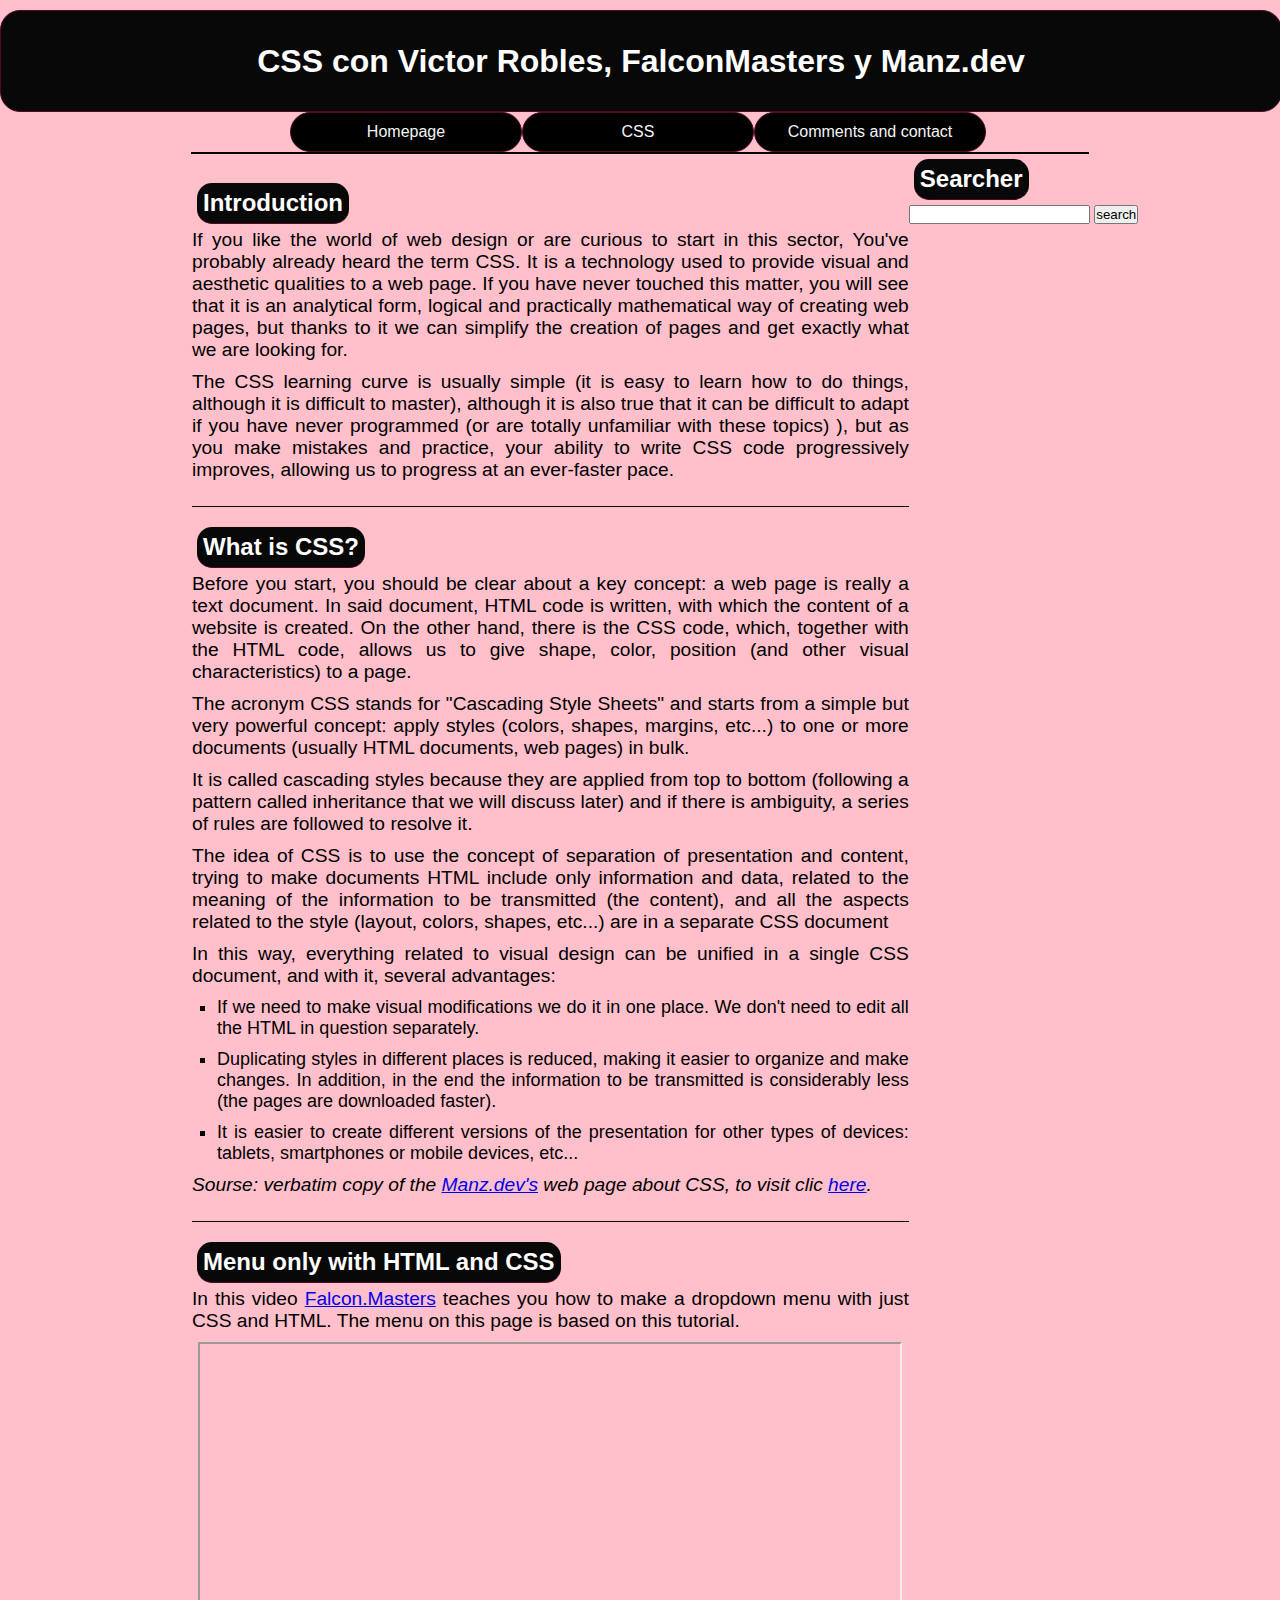
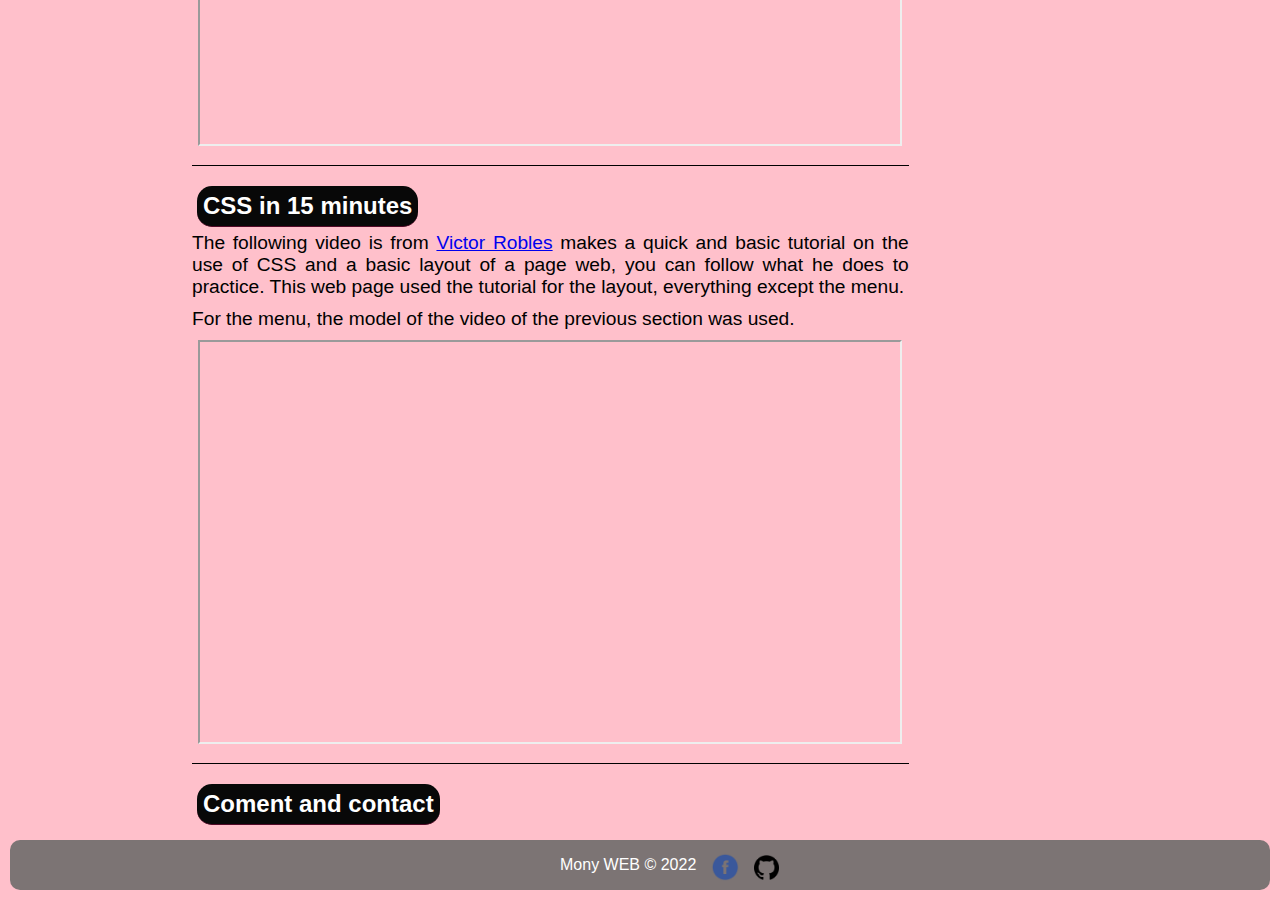
<file: Index.html>
<!DOCTYPE html>
<html lang="en">
<head>
    <meta charset="UTF-8">
    <title>learn CSS </title>
    <link rel="stylesheet" href="learn2css.css">
</head>
<body>

    <div id="fb-root"></div>
    <script async defer crossorigin="anonymous" src="https://connect.facebook.net/en_US/sdk.js#xfbml=1&version=v13.0" nonce="4P5ORn46"></script>

        <header id="header1">
            <h1>CSS con Victor Robles, FalconMasters y Manz.dev</h1>

        </header>

        <div class= "clearfix"></div>

        <header id="header2">
        <nav>
            <ul id="menu">
                <li>
                    <a href= "learn2css.html">Homepage</a>
                </li>

                <li><a href="#learncs">CSS</a>

                    <ul>
        
                       <li><a  href= "#intro">Introduction</a></li>
                       <li><a  href= "#wccs">What is CSS?</a></li>
                       <li><a  href= "#me">Menu with HTML and CSS</a></li>
                       <li><a  href= "#victor">CSS in 15 minutes</a></li>

                    </ul>
                </li>

                <li>
                    <a href="#commit">Comments and contact</a>  
                </li>
             
            </ul>

        </nav>
    </header>

   <div class= "clearfix"></div>

        <div id="container">

        <section id= "content">
            
            <article class= "article">
                <a name= "intro"></a>
                <h2>Introduction</h2>

                <p>If you like the world of <span>web design</span> or are curious to start in this sector,
                    You've probably already heard the term <span>CSS</span>. It is a technology
                    used to provide <span>visual and aesthetic</span> qualities to a web page.
                    If you have never touched this matter, you will see that it is an analytical form,
                    logical and practically mathematical way of creating web pages, but thanks to it we can
                    simplify the creation of pages and get exactly what we are looking for.</p>
                
                <p>The CSS <span>learning curve</span> is usually simple (it is easy to learn how to do things, 
                although it is difficult to master), although it is also true that it can be difficult to adapt 
                if you have never programmed (or are totally unfamiliar with these topics) ), but as you make 
                mistakes and practice, your ability to write CSS code progressively improves, allowing us to 
                progress at an ever-faster pace. </p>

            </article>

            <article class= "article">

                <a name="wccs"></a>

                <h2>What is CSS?</h2>
                <p>Before you start, you should be clear about a key concept: a web page is really <span>a text 
                    document</span>. In said document, <span>HTML code</span> is written, with which the content of 
                    a website is created. On the other hand, there is the <span>CSS code</span>, which, together with 
                    the HTML code, allows us to give shape, color, position (and other visual characteristics) to a page.</p>
                
                <p> The acronym <span>CSS</span> stands for "Cascading Style Sheets" and starts from a simple but very powerful 
                    concept: apply <span>styles</span> (colors, shapes, margins, etc...) to one or more documents (usually HTML 
                    documents, web pages) in bulk.</p>

                <p>It is called cascading styles because they are applied from top to bottom (following a pattern called inheritance
                     that we will discuss later) and if there is ambiguity, a series of rules are followed to resolve it. </p>
                
                <p>The idea of CSS is to use the concept of separation of presentation and content, trying to make documents
                    HTML include only information and data, related to the meaning of the information to be transmitted (the content), and all
                    the aspects related to the style (layout, colors, shapes, etc...) are in a separate CSS document </p>

                <p>In this way, everything related to visual design can be unified in a single CSS document, and with it, several advantages:</p>

        <div class=list2>
                <ul id="square">
                    <li>If we need to make visual modifications we do it in one place. We don't need to edit all the HTML 
                        in question separately.</li>

                    <li>Duplicating styles in different places is reduced, making it easier to organize and make changes. 
                        In addition, in the end the 
                        information to be transmitted is considerably less (the pages are downloaded faster).</li>

                    <li>It is easier to create different versions of the presentation for other types of devices: 
                        tablets, smartphones or mobile devices, etc...</li>
                </ul>
            </div>

                <p class="italic">Sourse: verbatim copy of the <a target="_blank" href="https://manz.dev/">Manz.dev's</a> web page about CSS, to visit clic <a target="_blank" 
                    href="https://lenguajecss.com/css/introduccion/que-es-css/">here</a>. </p>

            </article>

            <article class= "article">

                <a name= "me"></a>
                <h2>Menu only with HTML and CSS</h2>

                <p>In this video <a target="_blank" href=" http://www.falconmasters.com/">Falcon.Masters<a> teaches you how to make a dropdown menu with just CSS and HTML. 
                The menu on this page is based on this tutorial.</p>

        <div align=center>

                <iframe width="700" height="400" src="https://www.youtube.com/embed/oZa2Ut8u2S0" title="YouTube video player" frameborder="2" allow="accelerometer; autoplay; 
                clipboard-write; encrypted-media; gyroscope; picture-in-picture" allowfullscreen></iframe>

        </div>

            </article>

            <article class= "article">

                <a name= "victor"></a>

                <h2>CSS in 15 minutes</h2>

                <p>The following video is from <a target="_blank" href= " https://victorroblesweb.es/academy/">Victor Robles<a> 
                    makes a quick and basic tutorial on the use of CSS and a basic layout of a page web, you can follow what he does 
                    to practice. This web page used the tutorial for the layout, everything except the menu.</p>

                <p>For the menu, the model of the video of the previous section was used.</p>

        <div align=center>

            <iframe width="700" height="400" src="https://www.youtube.com/embed/3yM5uXp-T_0" title="YouTube video player" frameborder="2" 
            allow="accelerometer; autoplay; clipboard-write; encrypted-media; gyroscope; picture-in-picture" allowfullscreen></iframe>

        </div>
            </article>

            <a name="commit"></a>
            <h2>Coment and contact</h2>

            <div class="fb-comments" data-href="https://monick96.github.io/CSSweb/" data-width="100%" data-numposts="15"></div>

        </section>
    </div>

        <aside>

            <h2>Searcher</h2>

            <form>
                <input type= "tex">
                <input type= "submit" value= "search"/>
            </form>

        </aside>

        <div class= "clearfix"></div>

        <footer>
    <div class="foot">
        <div id="copy"> Mony WEB  &copy; 2022</div>

        <div id="face">
            <a href="https://www.facebook.com/bluu.mirind" target="_blank">
            <img alt="facebook" src="img/face.png" width="28"/></a>
        </div>  
        
        <div id="git">
            <a href="https://github.com/monick96" target="_blank">
            <img alt="facebook"src="img/gh.jpg" width="25"/>
            </a>
        </div>
        
    </div>
        </footer>

    </div>
    
</body>
</html>
</file>
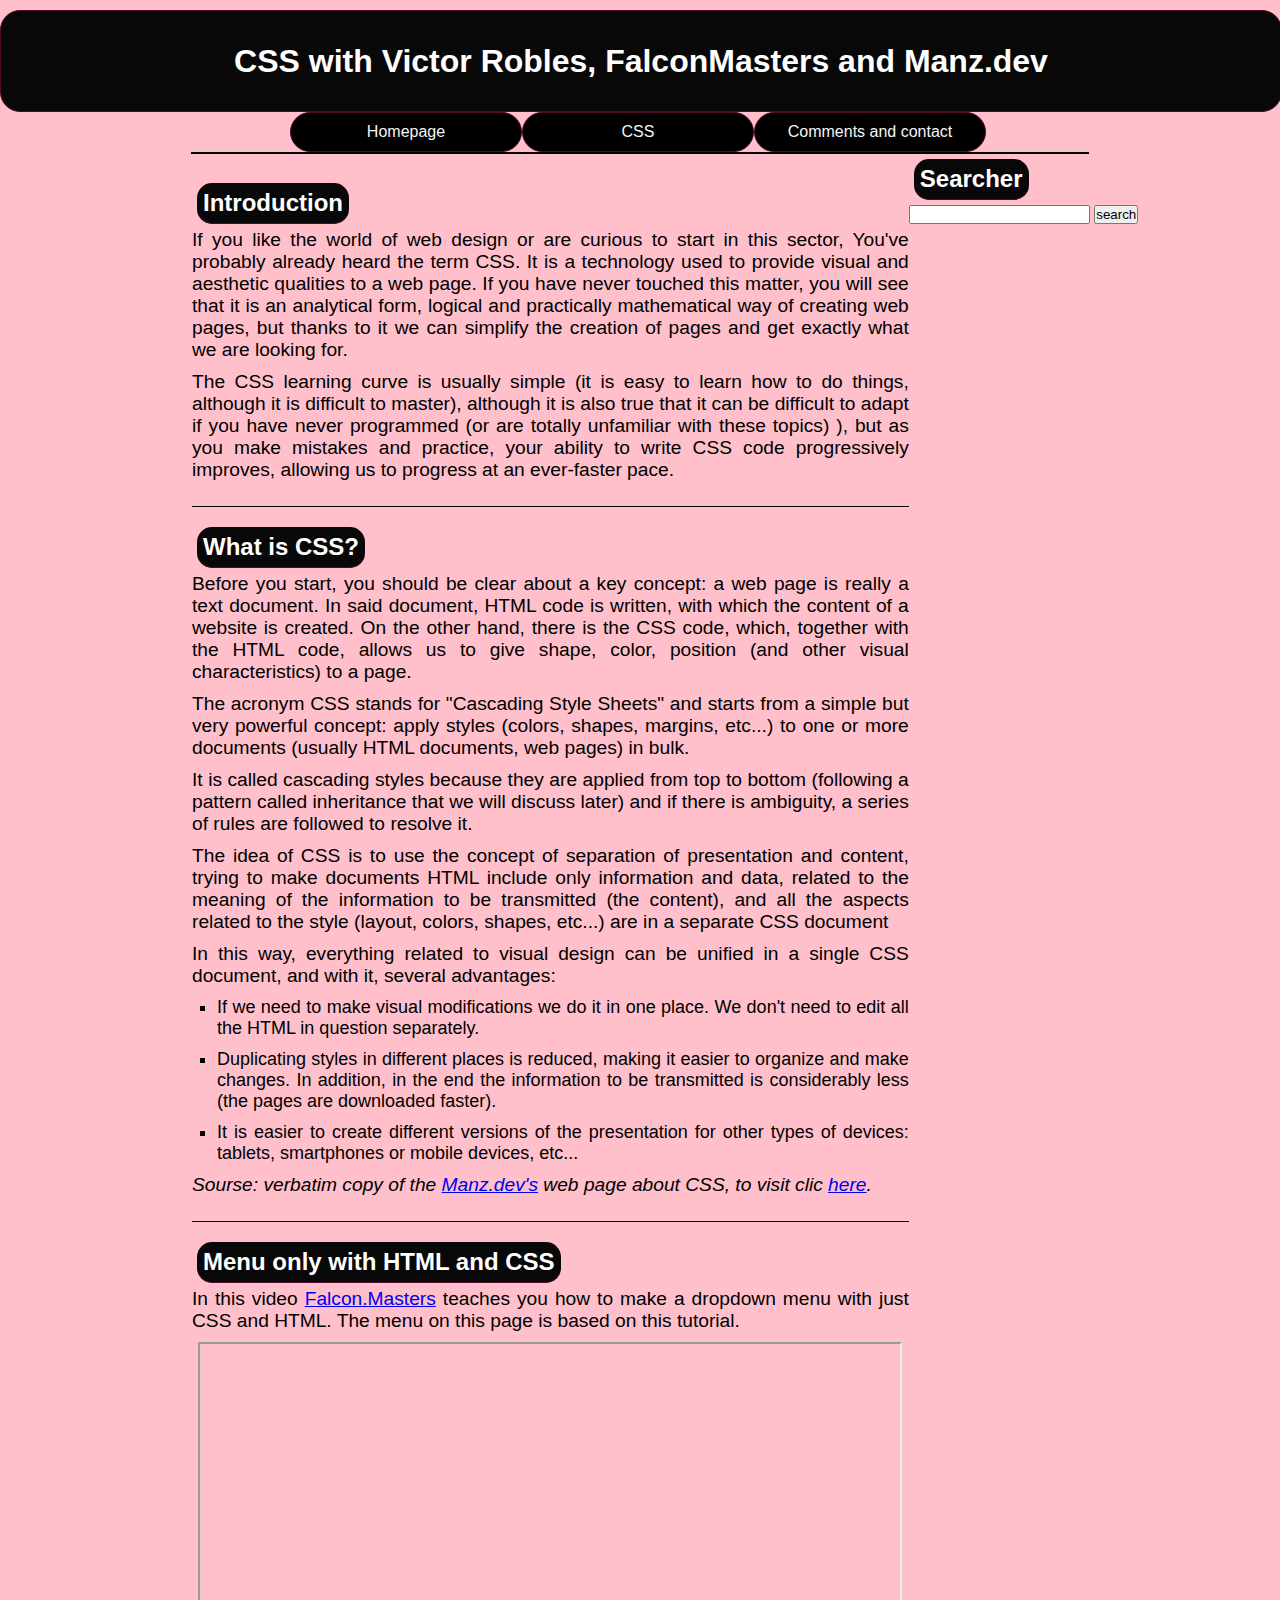
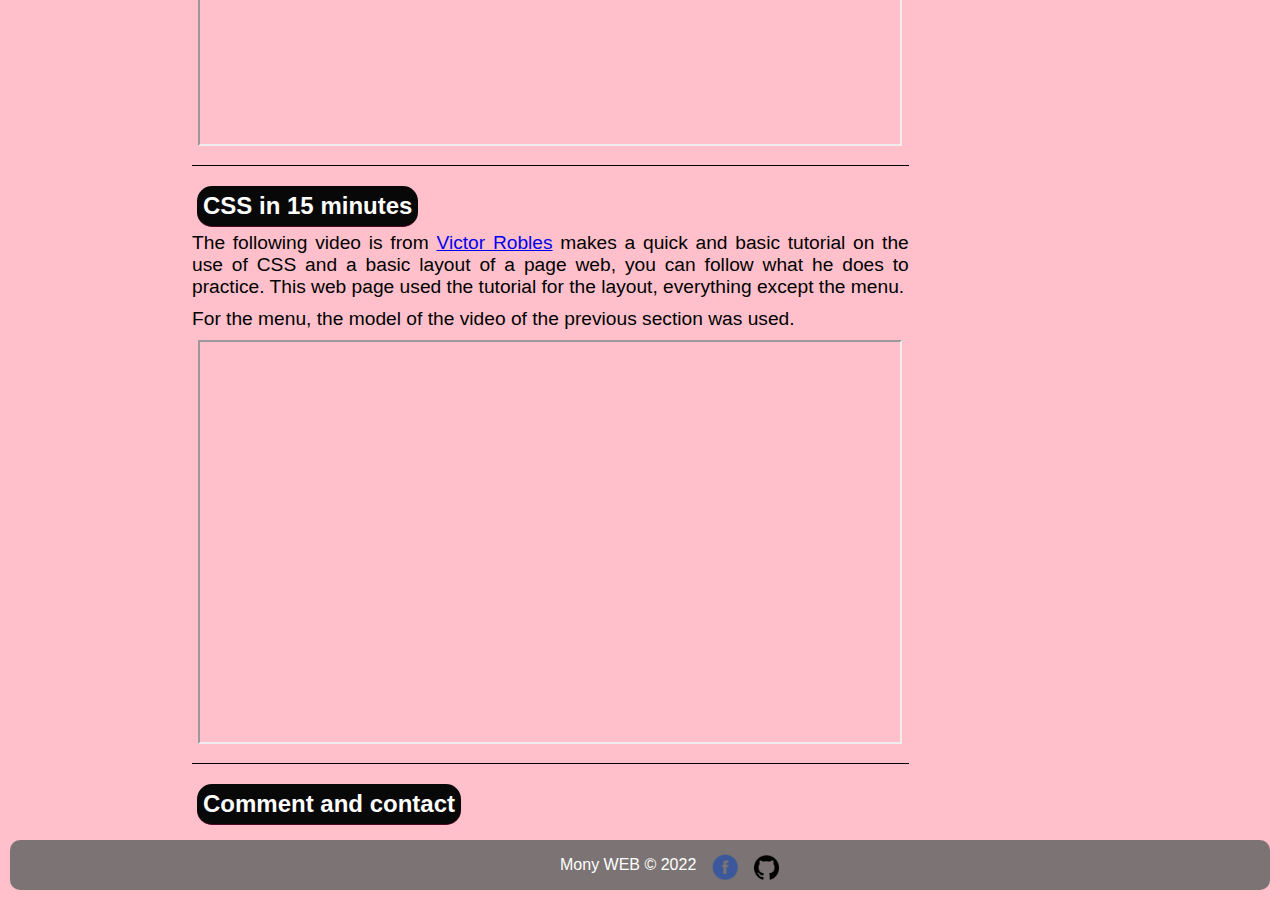
<file: index.html>
<!DOCTYPE html>
<html lang="en">
<head>
    <meta charset="UTF-8">
    <title>learn CSS </title>
    <link rel="stylesheet" href="learn2css.css">
</head>
<body>

    <div id="fb-root"></div>
    <script async defer crossorigin="anonymous" src="https://connect.facebook.net/en_US/sdk.js#xfbml=1&version=v13.0" nonce="4P5ORn46"></script>

        <header id="header1">
            <h1>CSS with Victor Robles, FalconMasters and Manz.dev</h1>

        </header>

        <div class= "clearfix"></div>

        <header id="header2">
        <nav>
            <ul id="menu">
                <li>
                    <a href= "learn2css.html">Homepage</a>
                </li>

                <li><a href="#learncs">CSS</a>

                    <ul>
        
                       <li><a  href= "#intro">Introduction</a></li>
                       <li><a  href= "#wccs">What is CSS?</a></li>
                       <li><a  href= "#me">Menu with HTML and CSS</a></li>
                       <li><a  href= "#victor">CSS in 15 minutes</a></li>

                    </ul>
                </li>

                <li>
                    <a href="#commit">Comments and contact</a>  
                </li>
             
            </ul>

        </nav>
    </header>

   <div class= "clearfix"></div>

        <div id="container">

        <section id= "content">
            
            <article class= "article">
                <a name= "intro"></a>
                <h2>Introduction</h2>

                <p>If you like the world of <span>web design</span> or are curious to start in this sector,
                    You've probably already heard the term <span>CSS</span>. It is a technology
                    used to provide <span>visual and aesthetic</span> qualities to a web page.
                    If you have never touched this matter, you will see that it is an analytical form,
                    logical and practically mathematical way of creating web pages, but thanks to it we can
                    simplify the creation of pages and get exactly what we are looking for.</p>
                
                <p>The CSS <span>learning curve</span> is usually simple (it is easy to learn how to do things, 
                although it is difficult to master), although it is also true that it can be difficult to adapt 
                if you have never programmed (or are totally unfamiliar with these topics) ), but as you make 
                mistakes and practice, your ability to write CSS code progressively improves, allowing us to 
                progress at an ever-faster pace. </p>

            </article>

            <article class= "article">

                <a name="wccs"></a>

                <h2>What is CSS?</h2>
                <p>Before you start, you should be clear about a key concept: a web page is really <span>a text 
                    document</span>. In said document, <span>HTML code</span> is written, with which the content of 
                    a website is created. On the other hand, there is the <span>CSS code</span>, which, together with 
                    the HTML code, allows us to give shape, color, position (and other visual characteristics) to a page.</p>
                
                <p> The acronym <span>CSS</span> stands for "Cascading Style Sheets" and starts from a simple but very powerful 
                    concept: apply <span>styles</span> (colors, shapes, margins, etc...) to one or more documents (usually HTML 
                    documents, web pages) in bulk.</p>

                <p>It is called cascading styles because they are applied from top to bottom (following a pattern called inheritance
                     that we will discuss later) and if there is ambiguity, a series of rules are followed to resolve it. </p>
                
                <p>The idea of CSS is to use the concept of separation of presentation and content, trying to make documents
                    HTML include only information and data, related to the meaning of the information to be transmitted (the content), and all
                    the aspects related to the style (layout, colors, shapes, etc...) are in a separate CSS document </p>

                <p>In this way, everything related to visual design can be unified in a single CSS document, and with it, several advantages:</p>

        <div class=list2>
                <ul id="square">
                    <li>If we need to make visual modifications we do it in one place. We don't need to edit all the HTML 
                        in question separately.</li>

                    <li>Duplicating styles in different places is reduced, making it easier to organize and make changes. 
                        In addition, in the end the 
                        information to be transmitted is considerably less (the pages are downloaded faster).</li>

                    <li>It is easier to create different versions of the presentation for other types of devices: 
                        tablets, smartphones or mobile devices, etc...</li>
                </ul>
            </div>

                <p class="italic">Sourse: verbatim copy of the <a target="_blank" href="https://manz.dev/">Manz.dev's</a> web page about CSS, to visit clic <a target="_blank" 
                    href="https://lenguajecss.com/css/introduccion/que-es-css/">here</a>. </p>

            </article>

            <article class= "article">

                <a name= "me"></a>
                <h2>Menu only with HTML and CSS</h2>

                <p>In this video <a target="_blank" href=" http://www.falconmasters.com/">Falcon.Masters<a> teaches you how to make a dropdown menu with just CSS and HTML. 
                The menu on this page is based on this tutorial.</p>

        <div align=center>

                <iframe width="700" height="400" src="https://www.youtube.com/embed/oZa2Ut8u2S0" title="YouTube video player" frameborder="2" allow="accelerometer; autoplay; 
                clipboard-write; encrypted-media; gyroscope; picture-in-picture" allowfullscreen></iframe>

        </div>

            </article>

            <article class= "article">

                <a name= "victor"></a>

                <h2>CSS in 15 minutes</h2>

                <p>The following video is from <a target="_blank" href= " https://victorroblesweb.es/academy/">Victor Robles<a> 
                    makes a quick and basic tutorial on the use of CSS and a basic layout of a page web, you can follow what he does 
                    to practice. This web page used the tutorial for the layout, everything except the menu.</p>

                <p>For the menu, the model of the video of the previous section was used.</p>

        <div align=center>

            <iframe width="700" height="400" src="https://www.youtube.com/embed/3yM5uXp-T_0" title="YouTube video player" frameborder="2" 
            allow="accelerometer; autoplay; clipboard-write; encrypted-media; gyroscope; picture-in-picture" allowfullscreen></iframe>

        </div>
            </article>

            <a name="commit"></a>
            <h2>Comment and contact</h2>

            <div class="fb-comments" data-href="https://monick96.github.io/CSSweb/" data-width="100%" data-numposts="15"></div>

        </section>
    </div>

        <aside>

            <h2>Searcher</h2>

            <form>
                <input type= "tex">
                <input type= "submit" value= "search"/>
            </form>

        </aside>

        <div class= "clearfix"></div>

        <footer>
    <div class="foot">
        <div id="copy"> Mony WEB  &copy; 2022</div>

        <div id="face">
            <a href="https://www.facebook.com/bluu.mirind" target="_blank">
            <img alt="facebook" src="img/face.png" width="28"/></a>
        </div>  
        
        <div id="git">
            <a href="https://github.com/monick96" target="_blank">
            <img alt="facebook"src="img/gh.jpg" width="25"/>
            </a>
        </div>
        
    </div>
        </footer>

    </div>
    
</body>
</html>
</file>
<file: learn2css.css>
*{
    margin: 0px;
    padding: 0px;
    
}

body{
    background-color: pink;
    font-family: Arial, Helvetica, sans-serif;
  
}

#header1{
    text-align: center;
    height: 100px;
    width: 100%;
    line-height: 100px;
    border: 1px solid rgb(82, 9, 39);
    color:white;
    margin-top: 10px;
    background-color: rgb(8, 8, 8);
    background-size: contain;
    border-radius: 20px;

}

/* start menu section*/
#header2{
    margin: auto;
    text-align: center;
    width: 700px;
    font-family: Arial, Helvetica, sans-serif;
}



ul{
    list-style: none;
    
}
#menu li a {
    background-color: black;
    color: whitesmoke;
    width:200px;
    height: auto;
    text-decoration: none;
    padding: 10px 15px;
    border-radius: 20px;
    background-size: contain;
    display: block;
    border: 1px solid rgb(82, 9, 39);
}

#menu li a:hover {
    background-color: rgb(96, 72, 110);
}

#menu >li{
    float: left;
}

#menu li ul {
    display:none ;
    position: absolute;
    min-width: 140px;
}

#menu li:hover > ul {
    display: block;
}

/*end menu section*/


#container{
    width: 70%;
    margin: 0px auto;
    border: 1px solid black;
    
}

.clearfix{
    clear: both;
}

#content{
    float: left;
    width: 80%;
    min-height: 500px;
}

h2{
    color:white;
    margin: 5px;
    padding: 6px;
    background-color: rgb(8, 8, 8);
    background-size: contain;
    display: inline-block;
    border-radius: 15px;
    border-bottom: 1px solid rgb(82, 9, 39) ;
}

.article{
    padding-bottom: 15px;
    margin-top: 15px;
    margin-bottom:15px ;
    border-bottom: 1px solid black;
    text-align: justify;
}
.article:first-child{
    padding-top: 10px;
}
.article p{
    font-size: larger;
    margin-bottom: 10px;

}

#square {
    list-style-type: square;
    padding-left: 25px;
    font-size: large;
    
}

#square>li {
    margin-bottom: 10px;
}

.italic{
    font-style: italic;
}

aside{
    float: left;
    width: 20%;
    min-height: 500px;

}

.foot{
    color:white;
    text-align: center;
    height: 50px;
    line-height: 60px;
    margin: 10px;
    background-color: rgb(124, 116, 116);
    border-radius: 10px;
   
}
.foot>div {
    float: left;
    margin-left: 550px;
    text-align: center;
    line-height: 50px;
}

#face{
    margin-top: 11px;
    margin-left: 15px;
    

}

#git{
    margin-top: 10px;
    margin-left: 15px;
    
}
</file>
